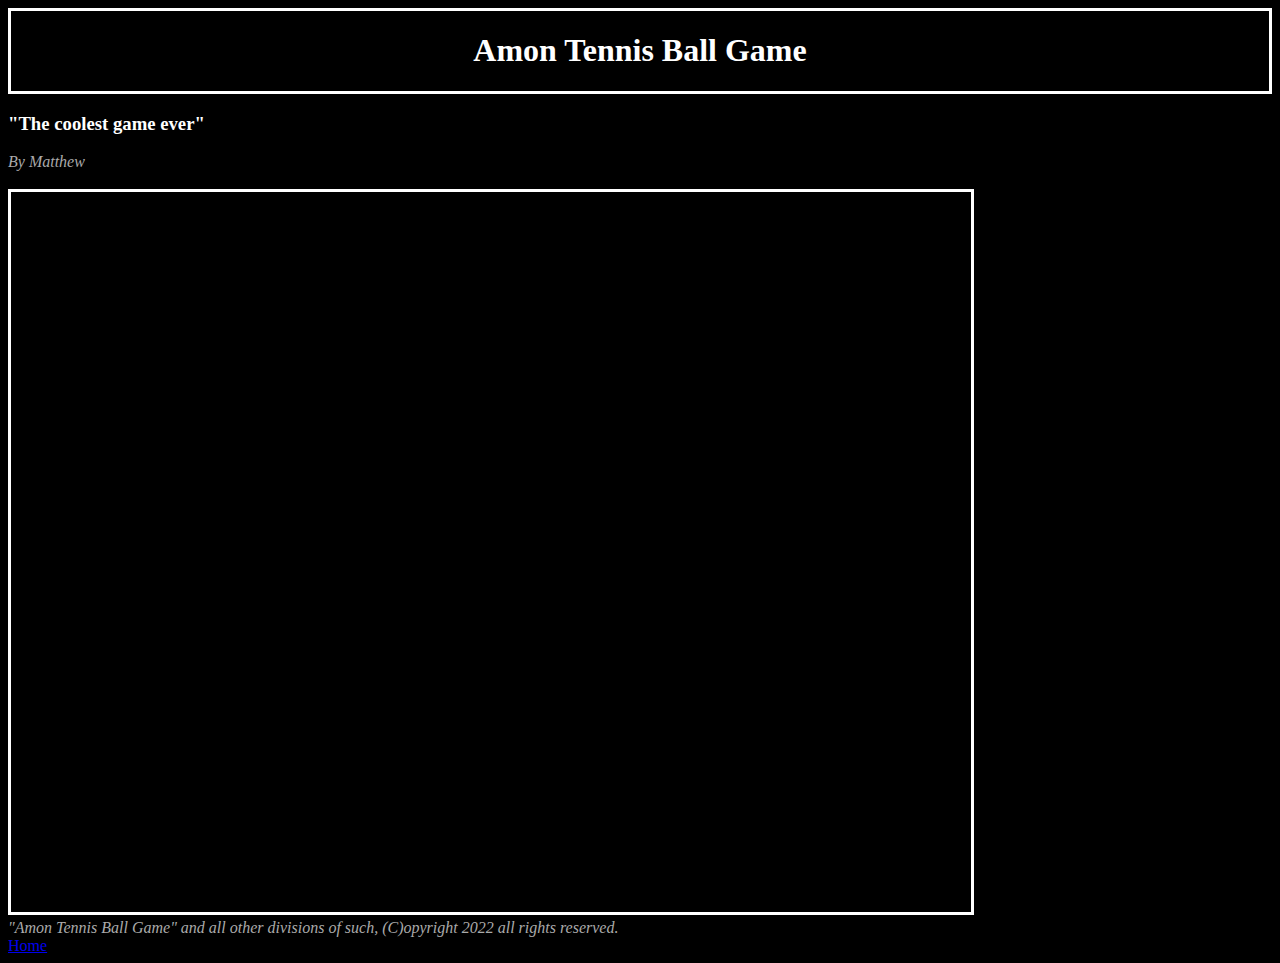
<file: index.html>
<!doctype html>
<html lang="en-US">
  <head>
    <meta charset="utf-8" />
    <title>Amon Tennis Ball Game</title>
    <link href="./main.css" rel="stylesheet" />
    
  </head>
  <body>
    <div id="title">
      <h1>Amon Tennis Ball Game</h1>
    </div>
    <h3>"The coolest game ever"</h3>
    <div id="unim">By Matthew</div> <br />
    <canvas id="cvs" width="960px" height="720px"></canvas> <br />
    <div id="unim">"Amon Tennis Ball Game" and all other divisions of such,
      (C)opyright 2022 all rights reserved.
    </div>
    <a href="https://digitengine.github.io/amon-game/home/">Home</a>
    <script type="text/javascript" src="./script.js"></script>
  </body>
</html>
</file>
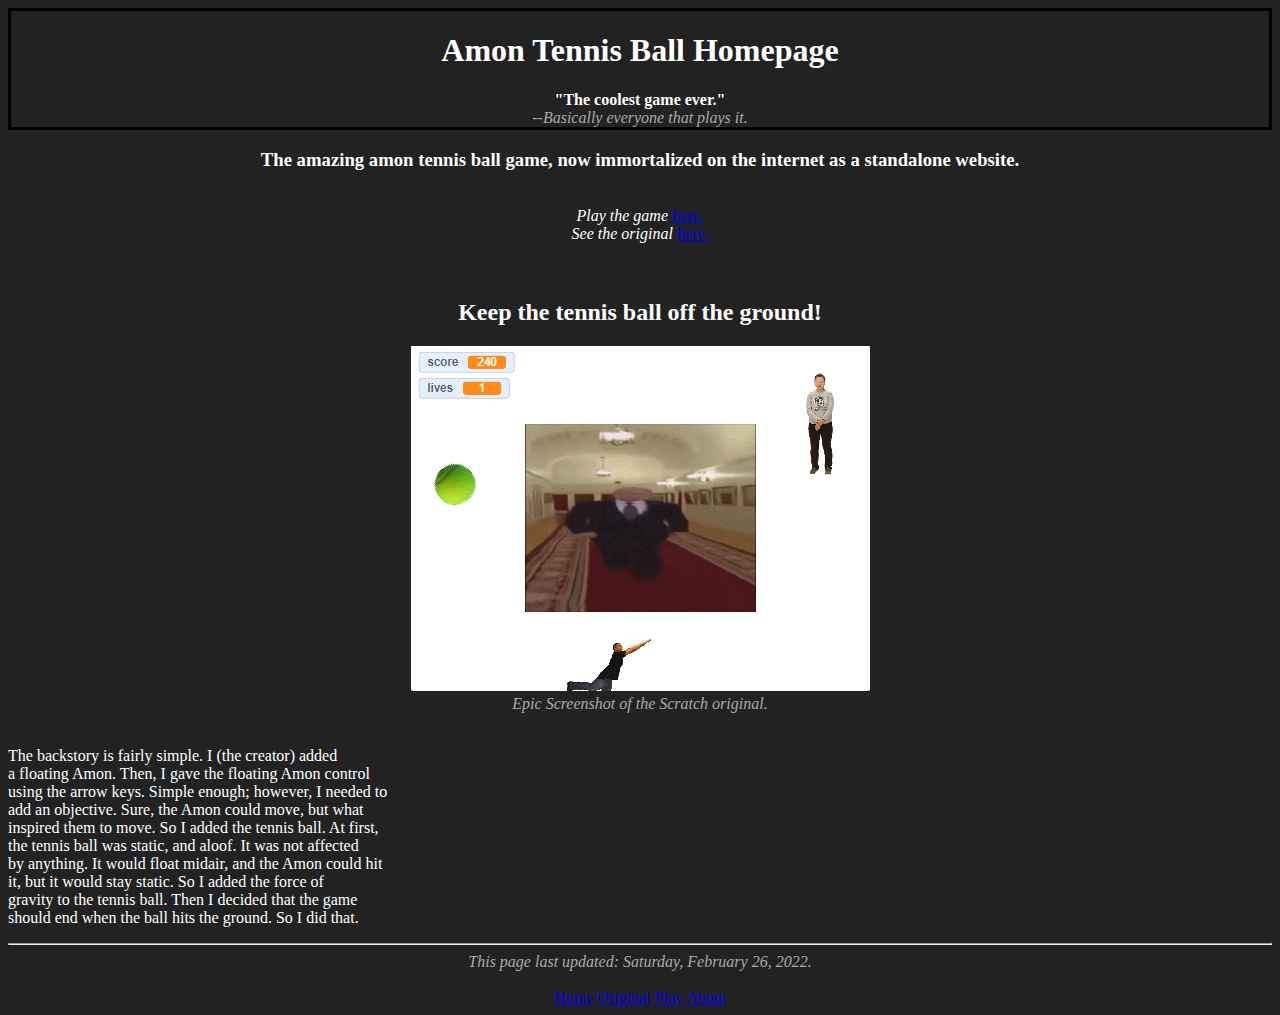
<file: home/index.html>
<!doctype html>
<html lang="en-US">
  <head>
    <meta charset="utf-8" />
    <title>Amon Game Homepage</title>
    <link href="./homepage.css" rel="stylesheet" />
    <link href="./images/favicon.png" rel="icon" />
  </head>
  <body>
    <div id="outl" class="center">
      <h1>Amon Tennis Ball Homepage</h1>
      <b>"The coolest game ever."</b><div id="unim">--Basically everyone that plays it.</div>
    </div>
    <div class="center"><h3>The amazing amon tennis ball
    game, now immortalized on the internet as a standalone website.</h3><br/>
    <i>Play the game</i> <a href="https://digitengine.github.io/amon-game/">here.</a><br/>
    <i>See the original</i> <a href="https://digitengine.github.io/amon-game/scratch-original/">here.</a></div>
    <br /> <br />
    <h2 class="center">Keep the tennis ball off the ground!</h2>
    <div class="center"><img src="./images/screenshot_00.PNG" />
      <div id="unim">Epic Screenshot of the Scratch original.</div><br />
    </div>
    <div class="center">
      <p class="jtf">The backstory is fairly simple. I (the creator) added<br />
      a floating Amon. Then, I gave the floating Amon control<br />
      using the arrow keys. Simple enough; however, I needed to<br />
      add an objective. Sure, the Amon could move, but what<br />
      inspired them to move. So I added the tennis ball. At first,<br />
      the tennis ball was static, and aloof. It was not affected<br />
      by anything. It would float midair, and the Amon could hit<br />
      it, but it would stay static. So I added the force of<br />
      gravity to the tennis ball. Then I decided that the game<br />
      should end when the ball hits the ground. So I did that.<br />
      </p>
    </div>
    <hr />
    <div class="center">
    <div id="unim">This page last updated: Saturday, February 26, 2022.</div><br />
    <a href="https://digitengine.github.io/amon-game/home/">Home</a> 
    <a href="https://digitengine.github.io/amon-game/scratch-original">Original</a> 
    <a href="https://digitengine.github.io/amon-game/">Play</a>
    <a href="https://digitengine.github.io/amon-game/about/">About</a>
    </div>
  </body>
</html>
</file>
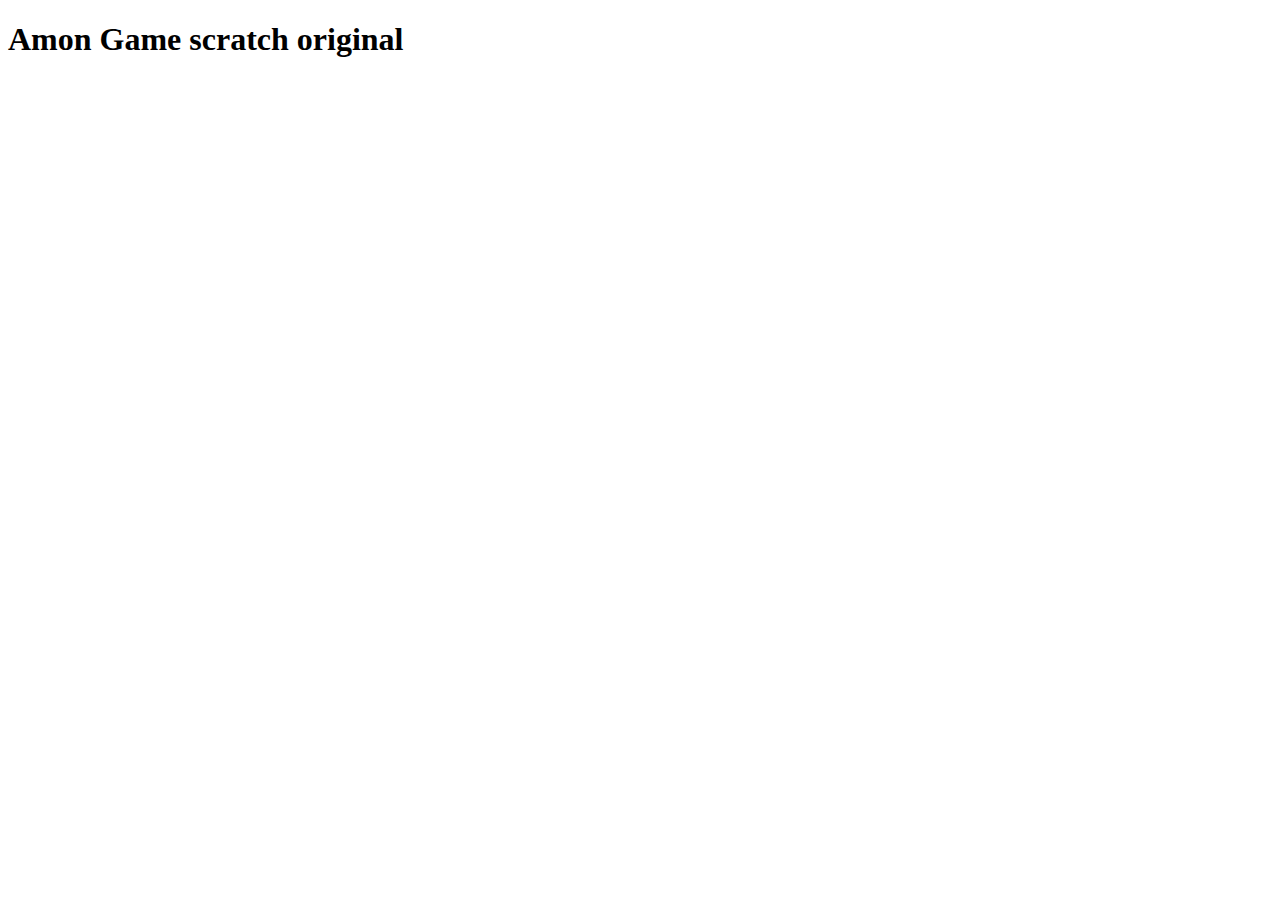
<file: scr-original/index.html>
<!doctype html>
<html lang="en-US">
  <head>
    <meta charset="utf-8" />
    <title>Amon Scratch Original</title>
  </head>
  <body>
    <h1>Amon Game scratch original</h1>
    <iframe src="https://scratch.mit.edu/projects/642135790/embed" allowtransparency="true" width="485" height="402" frameborder="0" scrolling="no" allowfullscreen></iframe>
    <i></i>
  </body>
</html>
</file>
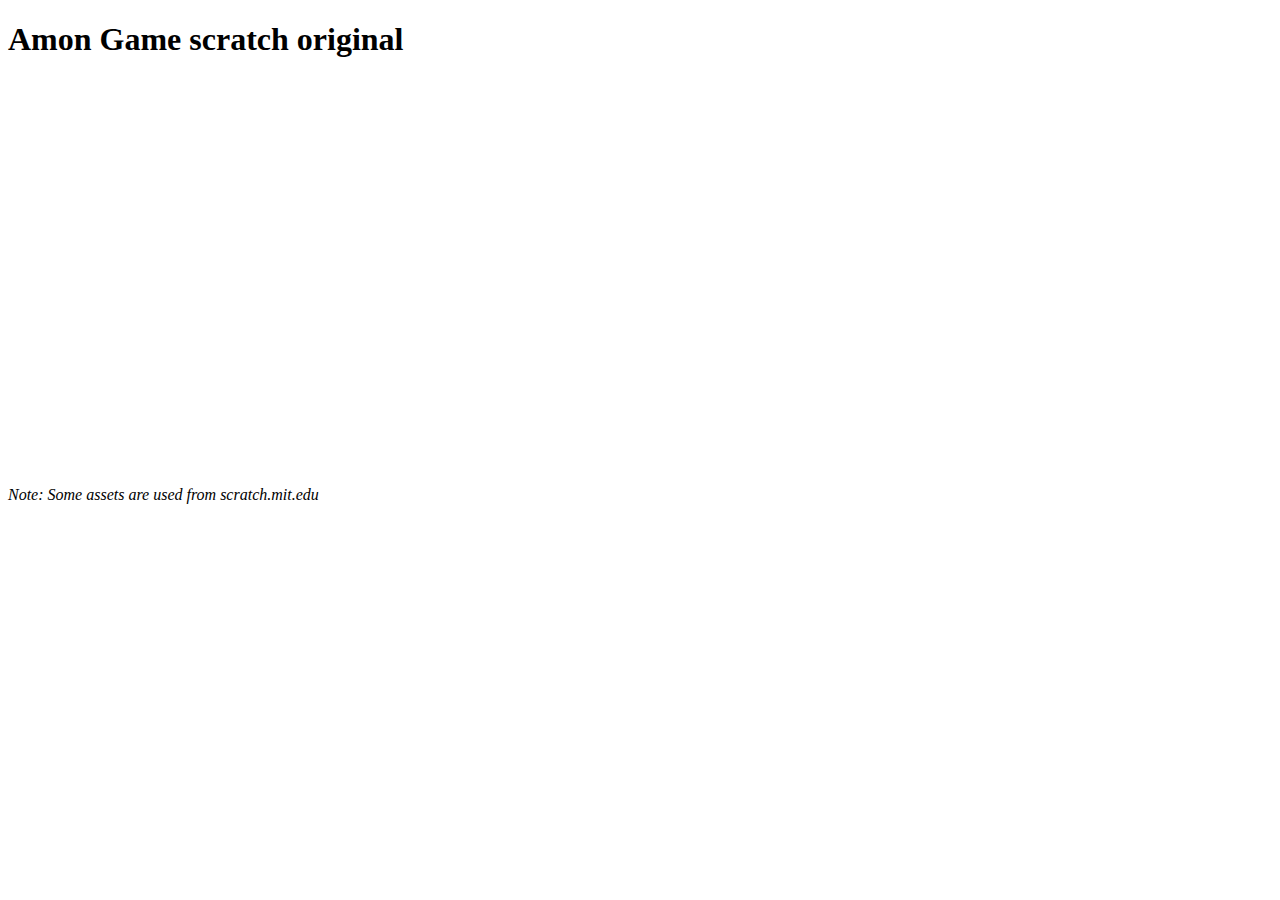
<file: scratch-original/index.html>
<!doctype html>
<html lang="en-US">
  <head>
    <meta charset="utf-8" />
    <title>Amon Scratch Original</title>
  </head>
  <body>
    <h1>Amon Game scratch original</h1>
    <iframe src="https://scratch.mit.edu/projects/642135790/embed" allowtransparency="true" width="485" height="402" frameborder="0" scrolling="no" allowfullscreen></iframe>
    <br/><i>Note: Some assets are used from scratch.mit.edu</i>
  </body>
</html>
</file>
<file: main.css>
body {
  background: black;
}

h1, h3 {
  color: white;
}

#title {
  border: 3px solid white;
  text-align: center;
  font-style: underline;
}

#unim {
  color: #aaa;
  font-style: italic;
}

#cvs {
  border: 3px solid white;
}
</file>
<file: home/homepage.css>
body
{
  background: #222;
  color: white;
}

#unim
{
  font-style: italic;
  color: #aaa;
}

#outl
{
  border: 3px solid black;
}

.center
{
  text-align: center;
}

.jtf
{
  text-align: justify;
}
</file>
